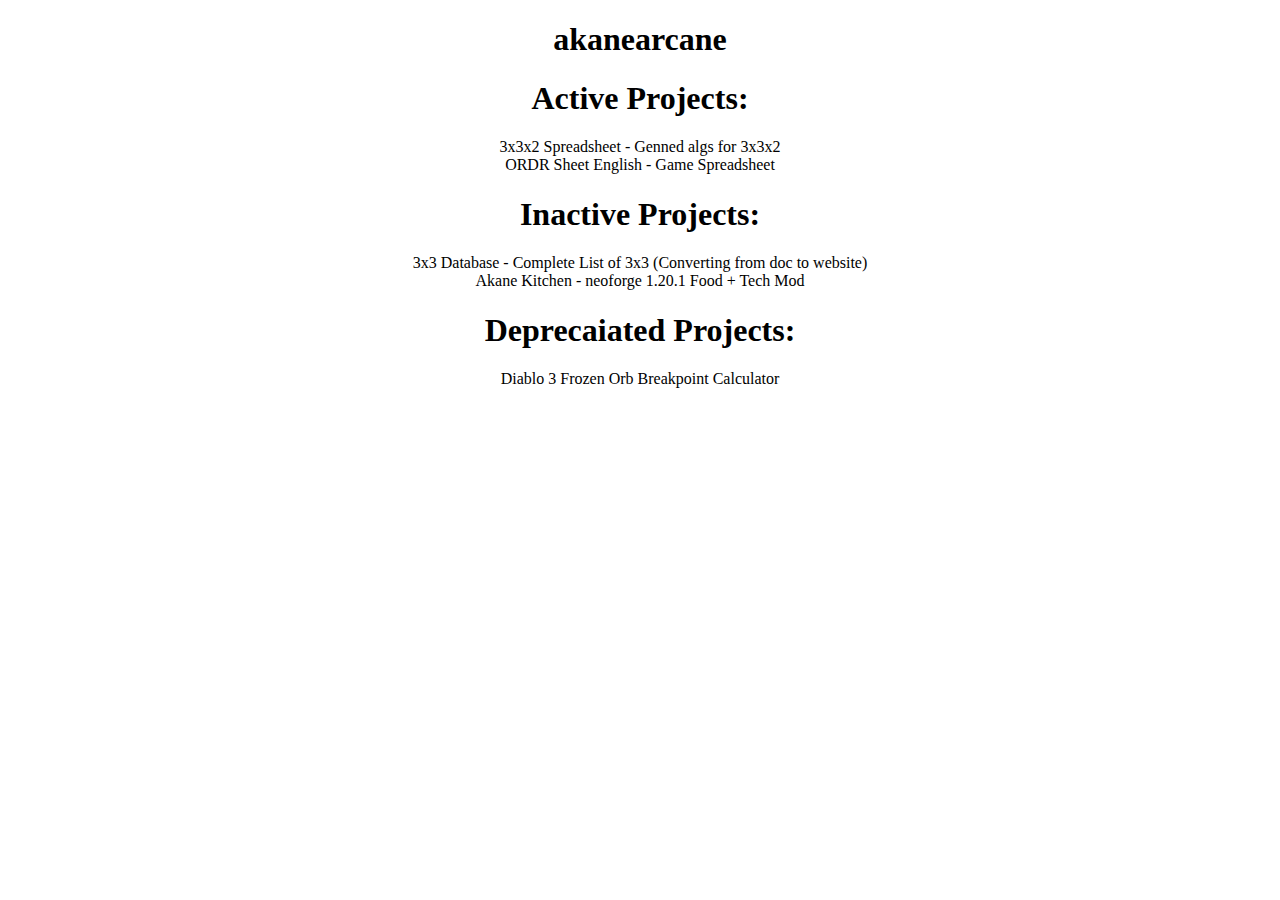
<file: index.html>
<!DOCTYPE html>
<html lang="en-us">
<head>
  <title> akane succ </title>
  <meta http-equiv="content-type" content="text/html; charset=UTF-8">
  <link rel= "stylesheet" href="styles.css">
<style>
</style>
</head>
<body>

  <div class=centered>
	  <h1>akanearcane</h1>


  <h1>Active Projects:</h1>
  <p>3x3x2 Spreadsheet - Genned algs for 3x3x2 <br> ORDR Sheet English - Game Spreadsheet<br>  </p>

  <h1>Inactive Projects:</h1>
  <p> 3x3 Database - Complete List of 3x3 (Converting from doc to website)<br> Akane Kitchen - neoforge 1.20.1 Food + Tech Mod</p>

  <h1>Deprecaiated Projects:</h1>
  <p> Diablo 3 Frozen Orb Breakpoint Calculator</p>

  </div>
  
</body>
</html>
</file>
<file: styles.css>
.centered {
    text-align: center;
}
</file>
